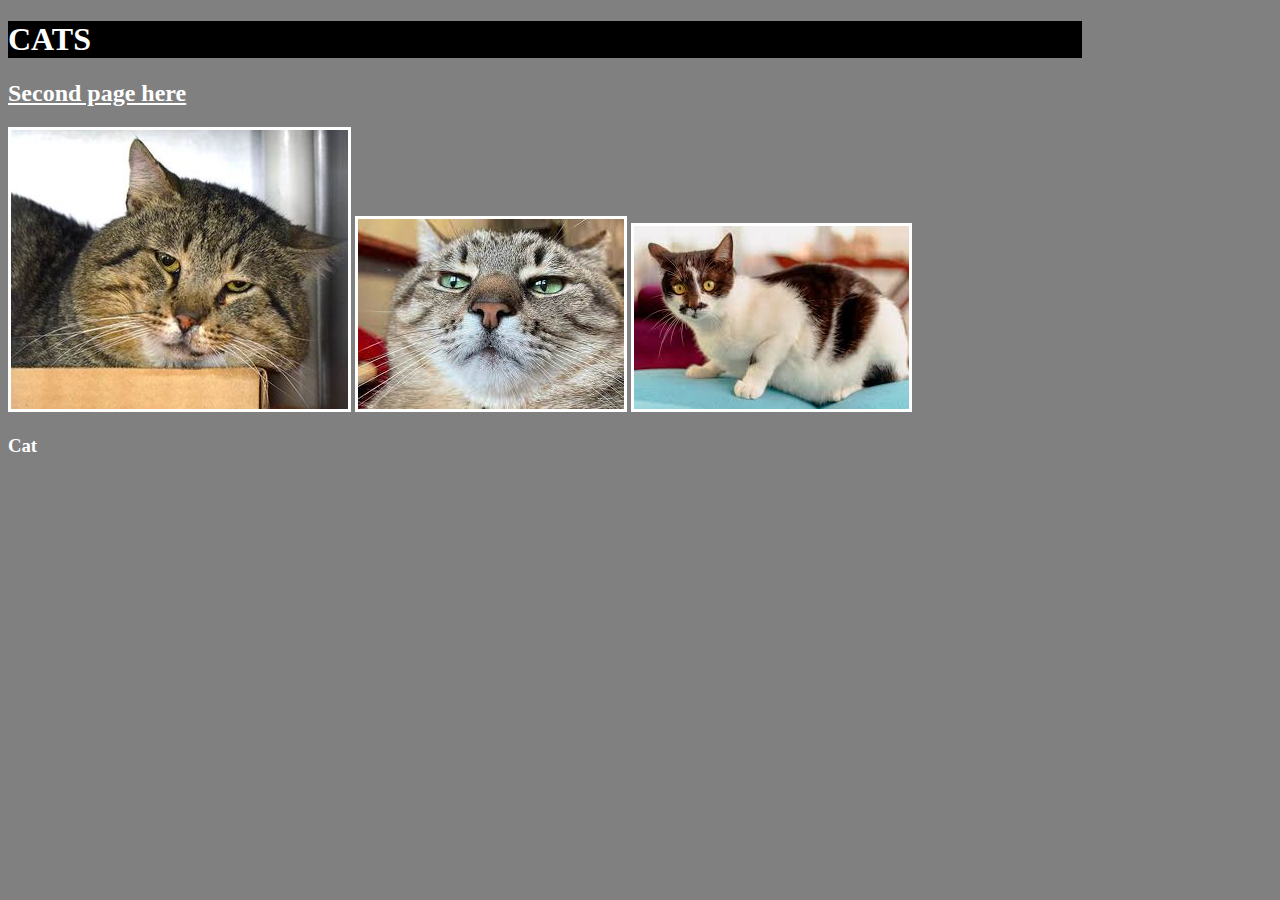
<file: index.html>
<!DOCTYPE html>
<html lang="ua">

<head>
    <meta charset="UTF-8">
    <meta http-equiv="X-UA-Compatible" content="IE=edge">
    <meta name="viewport" content="width=device-width, initial-scale=1.0">
    <title>First project </title>
    <link rel="stylesheet" href="/styles/style.css">
</head>

<body>
    <header>
        <H1>CATS</H1>
    </header>
    <main>
        <div>
            <a href="./pages/page1.html"> <h2>Second page here</h2></a>
        </div>
        <img src="/img/Flynn_Rider_photo.jpg" alt="Random cat from Google1">
        <img src="./img/1.jpg" alt="Random cat from Google">
        <img src="/img/images (2).jpg" alt="Random cat from Google2">
        <span><h3 class="Cat1_img">Cat</h3></span>
    </main>
    <footer></footer>
</body>

</html>
</file>
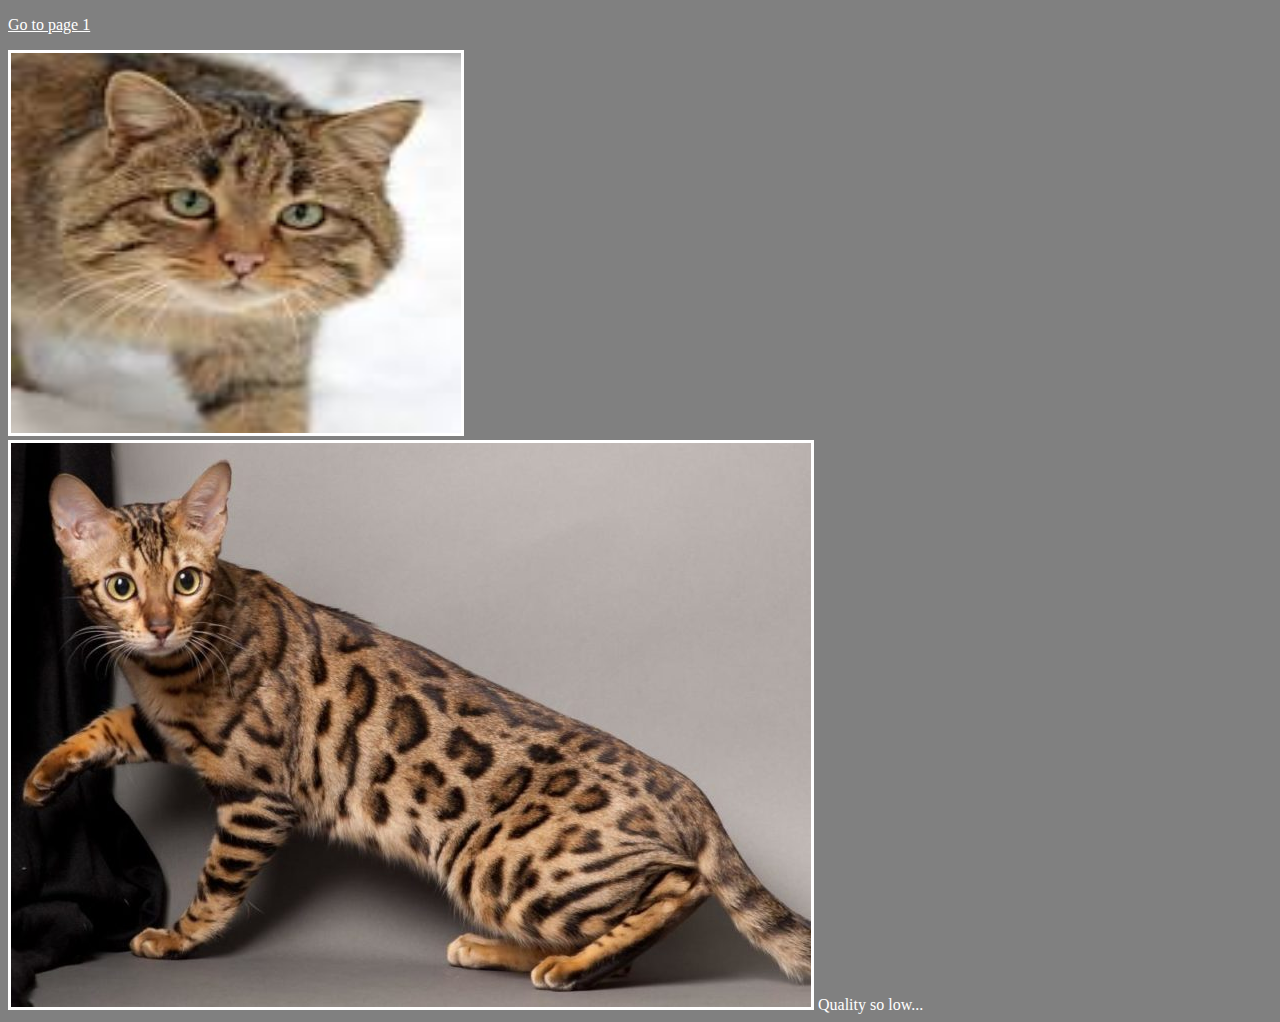
<file: pages/page1.html>
<!DOCTYPE html>
 <html lang="ua">

 <head>
     <meta charset="UTF-8">
     <meta http-equiv="X-UA-Compatible" content="IE=edge">
     <meta name="viewport" content="width=device-width, initial-scale=1.0">
     <title>Document</title>
     <link rel="stylesheet" href="/styles/style1.css">
 </head>

 <body>
     <header>
         <menu>
             <nav></nav>
         </menu>
     </header>
     <main>
         <a href="/index.html">
             <p>Go to page 1</p>
         </a>
         <div>
            <a href="/pages/page2.html">
                <img class="cat2_img" src="/img/завантаження.jpg" alt="cat"> 
            </a>
        </div>
        <img src="/img/gallery-156995_5-e1581953350125.jpg" alt="">
         <span>Quality 
            so low...</span>

     </main>
     <footer></footer>
 </body>

 </html>
</file>
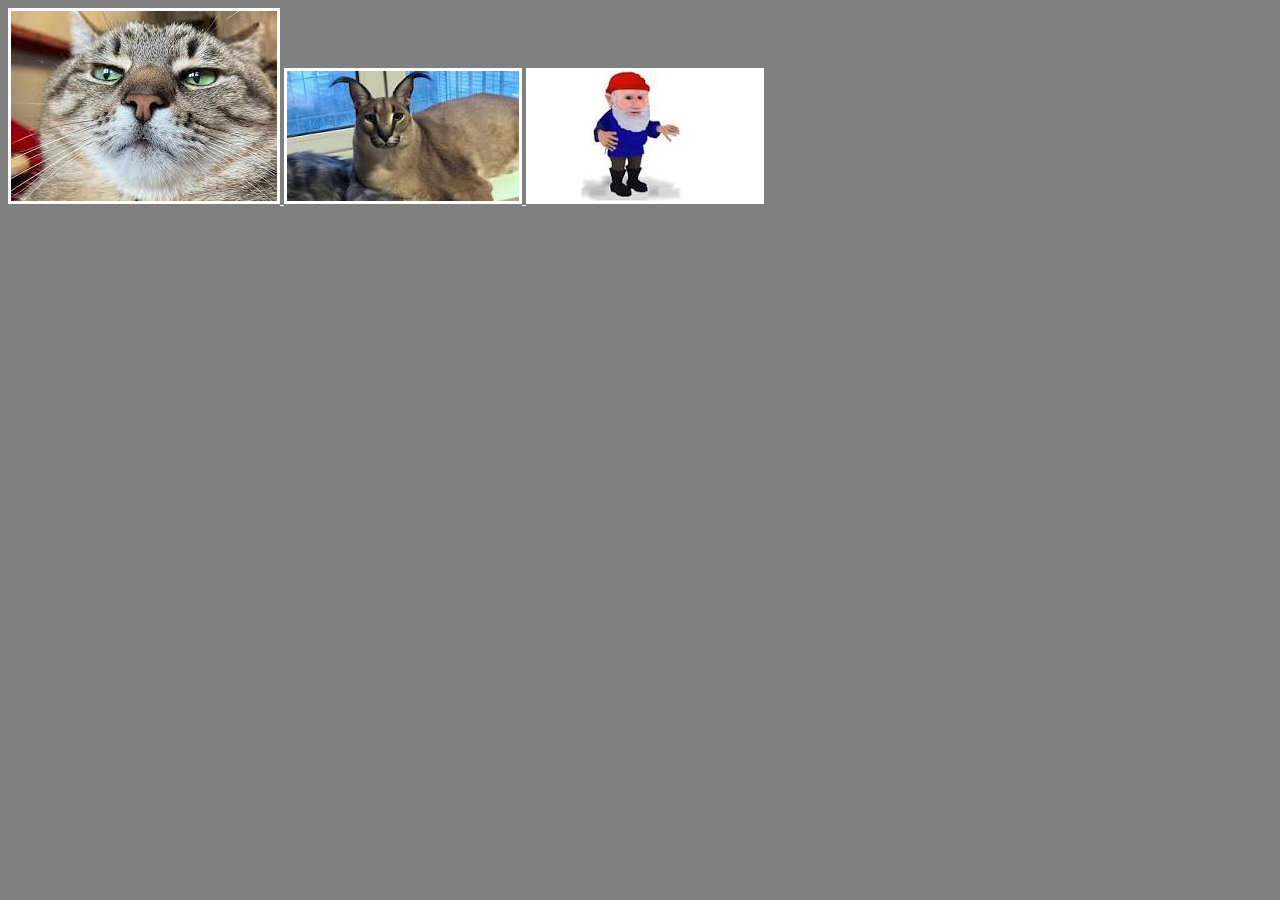
<file: pages/page2.html>
<!DOCTYPE html>
<html lang="en">

<head>
    <meta charset="UTF-8">
    <meta http-equiv="X-UA-Compatible" content="IE=edge">
    <meta name="viewport" content="width=device-width, initial-scale=1.0">
    <title>Document</title>
    <link rel="stylesheet" href="/styles/style2.css">
</head>

<body>
    <a href="/pages/page1.html">
        <img src="/img/1.jpg" alt="">
    </a>
    <a href="/index.html">
        <img src="/img/images (1).jpg" alt="">
    </a>

    <a href="/index.html">
        <img src="/img/images.jpg" alt="">
    </a>
</body>

</html>
</file>
<file: styles/style.css>
*{
color: rgb(255, 255, 255);
}
img{
    border: 3px solid;
}
header{
width:85%;
height: 110;
background-color: black;
}
.cat1_img{
    background-color: lightslategray;
}

body{
background-color: grey;

}
img { 
    background-color: lightslategray;
}
.cat2_img{
    background-color: lightslategray;
width: 450px;
height: 380px;
}
</file>
<file: styles/style1.css>
*{
    color: rgb(255, 255, 255);
    }
img{
    border: 3px solid;
    }
header{    
    width:85%;   
    height: 110;    
    background-color: black;
        }
body{
    background-color: grey;
            
     }
img { 
    background-color: lightslategray;
    }
.cat2_img{
    background-color: lightslategray;
    width: 450px;
    height: 380px;
    }
</file>
<file: styles/style2.css>
*{
    color: rgb(255, 255, 255);
    }
img{
    border: 3px solid;
    }

header{
    width:85%;
    height: 110;
    background-color: black;
    }
body{
    background-color: grey;   
    }
</file>
